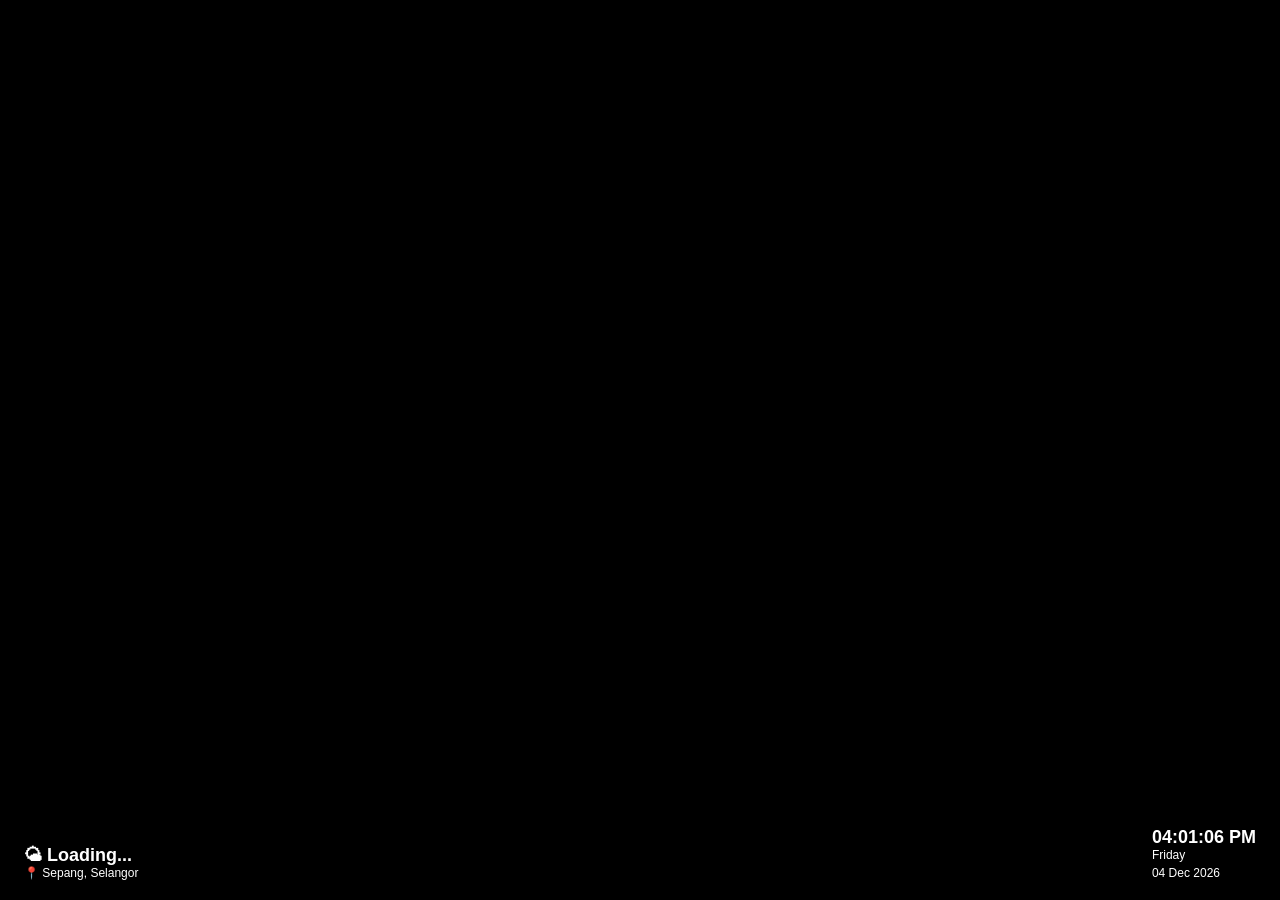
<file: index.html>
<!DOCTYPE html>
<html>
<head>

<title>Hameeds TV Digital Signage</title>

<style>

html, body {
    margin:0;
    padding:0;
    width:100%;
    height:100%;
    background:black;
    overflow:hidden;
}


/* Images */

.layer {
    position:absolute;
    width:100%;
    height:100%;
    object-fit:contain;
    opacity:0;
    transition:opacity 3s ease-in-out;
}


.show {
    opacity:1;
}



/* Bottom Weather & Clock Boxes */

.info-box {

    position:fixed;

    bottom:12px;

    background:rgba(0,0,0,0.60);

    color:white;

    padding:6px 12px;

    border-radius:8px;

    font-family:Arial,sans-serif;

    font-size:13px;

    line-height:18px;

    backdrop-filter:blur(5px);

    z-index:10;

}



.weather-box {

    left:12px;

}



.clock-box {

    right:12px;

}



.big-text {

    font-size:18px;

    font-weight:bold;

}


.small-text {

    font-size:12px;

}


</style>

</head>
<body>


<img id="image1" class="layer">
<img id="image2" class="layer">



<!-- Weather Box Left Bottom -->

<div class="info-box weather-box">

<div class="big-text" id="weather">
🌤 Loading...
</div>

<div class="small-text" id="location">
📍 Sepang, Selangor
</div>

</div>



<!-- Clock Box Right Bottom -->

<div class="info-box clock-box">

<div class="big-text" id="time">
00:00:00
</div>

<div class="small-text" id="day">
</div>

<div class="small-text" id="date">
</div>

</div>



<script>


// GitHub Images

const OWNER = "prokashofficialkolkata-dot";

const REPO = "tv3";

const FOLDER = "images";


let pictures=[];

let current=0;

let active=0;


let img1=document.getElementById("image1");

let img2=document.getElementById("image2");



async function loadPictures(){


const url =
`https://api.github.com/repos/${OWNER}/${REPO}/contents/${FOLDER}`;


const response = await fetch(url);


const files = await response.json();



pictures = files

.filter(file =>

file.name.toLowerCase().endsWith(".jpg") ||

file.name.toLowerCase().endsWith(".jpeg") ||

file.name.toLowerCase().endsWith(".png")

)

.sort((a, b) => {
    const numA = parseInt(a.name.match(/\d+/)?.[0] || 0);
    const numB = parseInt(b.name.match(/\d+/)?.[0] || 0);

    if (numA !== numB) {
        return numA - numB;
    }

    return a.name.localeCompare(b.name);
})


.map(file=>file.download_url);



showNext();


}



function showNext(){


if(pictures.length===0) return;



let nextImage=pictures[current];



if(active===0){


img2.src=nextImage;

img2.classList.add("show");

img1.classList.remove("show");

active=1;


}else{


img1.src=nextImage;

img1.classList.add("show");

img2.classList.remove("show");

active=0;


}



current = (current + 1) % pictures.length;


}



loadPictures();


// 20 seconds

setInterval(showNext,20000);





// CLOCK

function updateClock(){


let now=new Date();



document.getElementById("time").innerHTML =
    
now.toLocaleTimeString("en-US",{
    
hour:"2-digit",
    
minute:"2-digit",
    
second:"2-digit",
    
hour12:true
    
});



document.getElementById("day").innerHTML =

now.toLocaleDateString("en-MY",{

weekday:"long"

});



document.getElementById("date").innerHTML =

now.toLocaleDateString("en-MY",{

day:"2-digit",

month:"short",

year:"numeric"

});


}


setInterval(updateClock,1000);

updateClock();





// WEATHER - SEPANG

async function updateWeather(){


const url =

"https://api.open-meteo.com/v1/forecast?latitude=2.69&longitude=101.74&current=temperature_2m,weather_code&timezone=Asia%2FKuala_Lumpur";


const response = await fetch(url);


const data = await response.json();



let temp = data.current.temperature_2m;


document.getElementById("weather").innerHTML =

"🌤 " + temp + "°C";


}


updateWeather();


setInterval(updateWeather,600000);



</script>


</body>

</html>
</file>
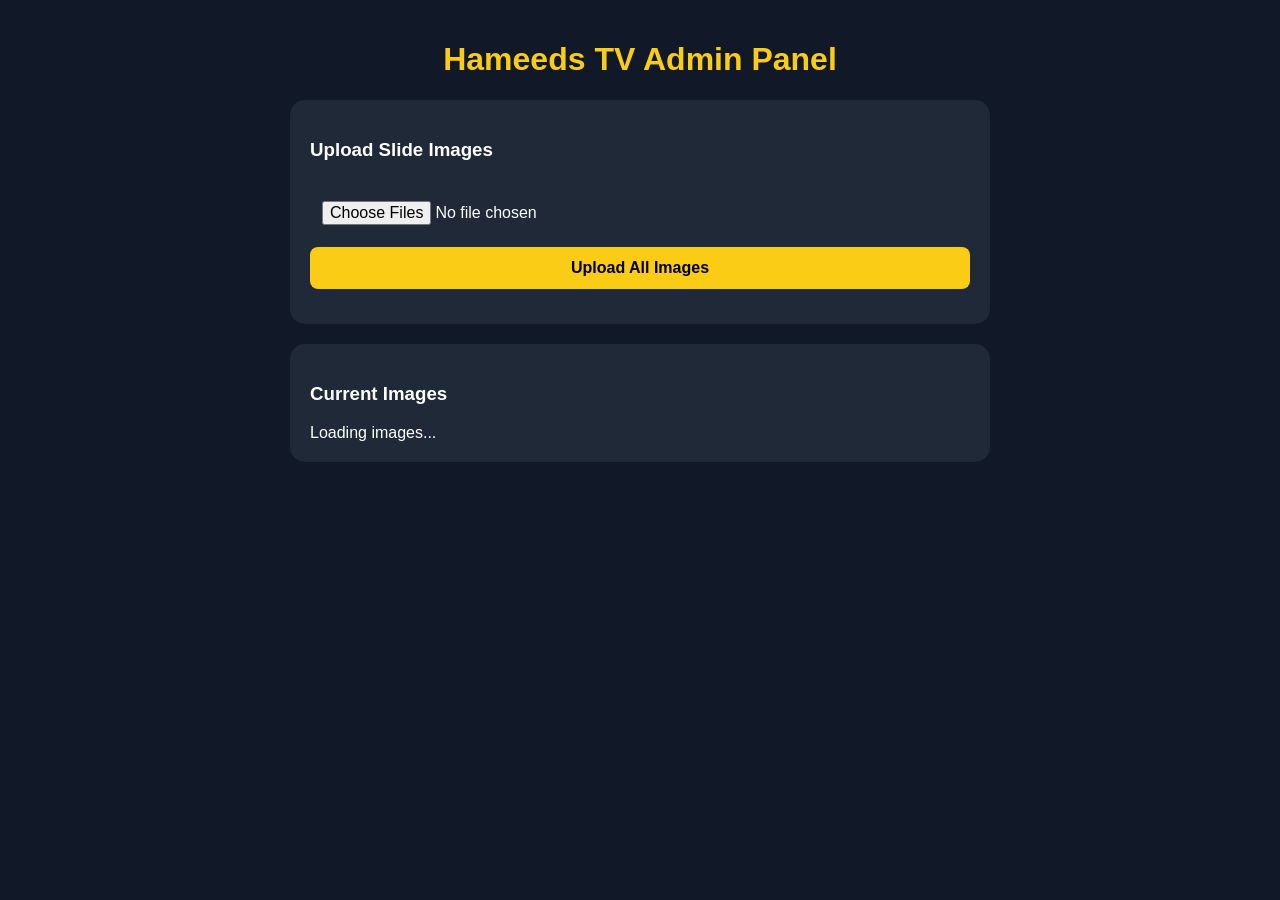
<file: admin.html>
<!DOCTYPE html>
<html lang="en">
<head>
<meta charset="UTF-8">
<meta name="viewport" content="width=device-width, initial-scale=1.0">

<title>Hameeds TV Admin Panel</title>

<style>
body{
    margin:0;
    font-family:Arial, sans-serif;
    background:#111827;
    color:white;
}

.container{
    max-width:700px;
    margin:auto;
    padding:20px;
}

h1{
    text-align:center;
    color:#facc15;
}

.card{
    background:#1f2937;
    padding:20px;
    border-radius:15px;
    margin-top:20px;
}

input,button{
    width:100%;
    padding:12px;
    margin-top:10px;
    border-radius:8px;
    border:none;
    font-size:16px;
}

button{
    background:#facc15;
    color:#000;
    font-weight:bold;
    cursor:pointer;
}

#preview img{
    width:120px;
    height:80px;
    object-fit:cover;
    margin:5px;
    border-radius:8px;
}

#message{
    margin-top:15px;
    text-align:center;
    color:#22c55e;
}

</style>

</head>

<body>

<div class="container">

<h1>Hameeds TV Admin Panel</h1>


<div class="card">

<h3>Upload Slide Images</h3>

<input type="file" id="images" multiple accept="image/*">

<button onclick="uploadImages()">
Upload All Images
</button>


<div id="message"></div>

</div>



<div class="card">

<h3>Current Images</h3>

<div id="preview"></div>

</div>


</div>


<script src="script.js"></script>

</body>
</html>
</file>
